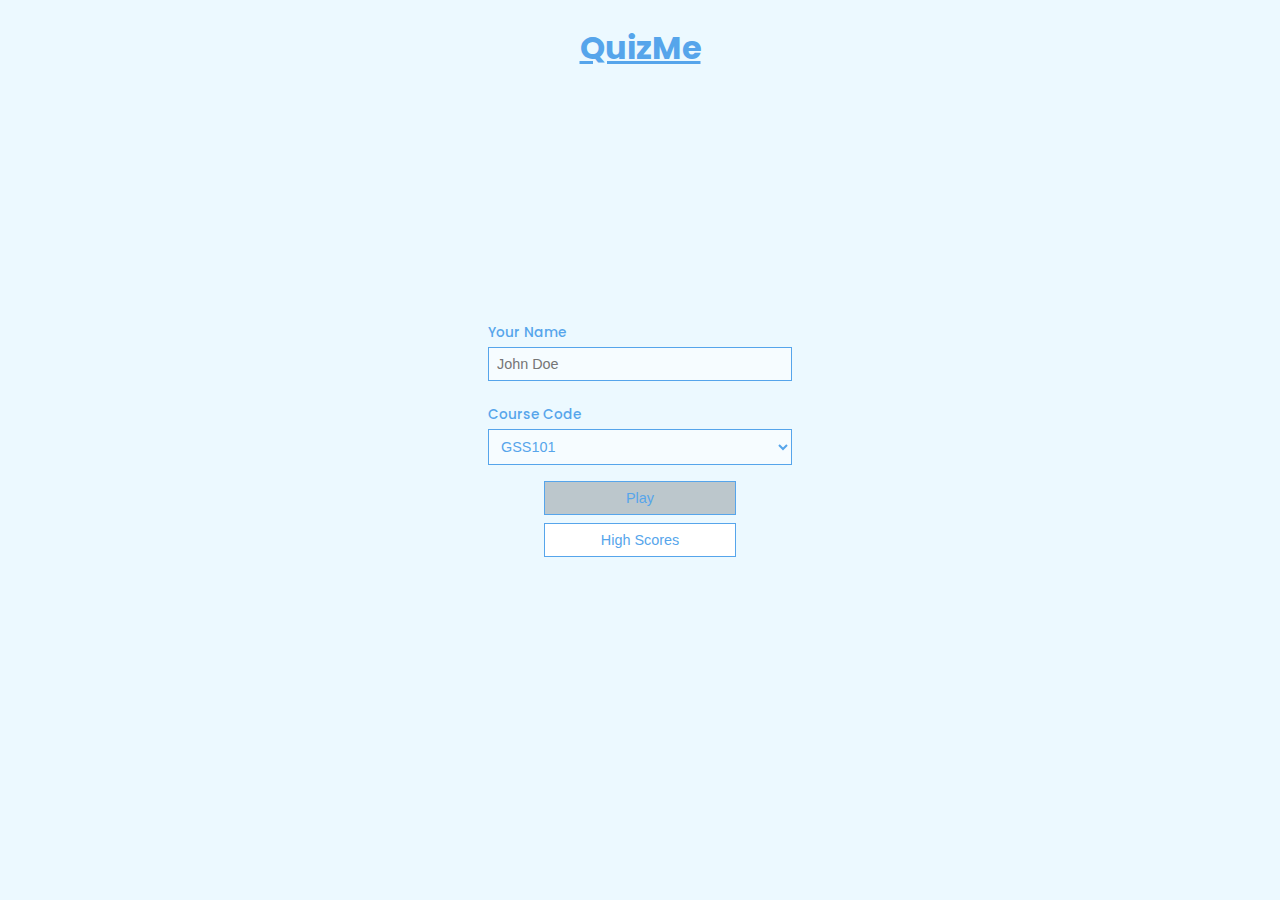
<file: index.html>
<!DOCTYPE html>
<html lang="en">

<head>
   <meta charset="UTF-8" name="viewport" content="width=device-width, initial-scale=1">
   <title>QuizMe</title>
   <link rel="stylesheet" href="./css/style.css">
</head>

<body>
   <h1 id="head">QuizMe</h1>
   <div class="container">

      <img src="./oval.svg" id="loading">
      <div id="home" class="flex-center flex-column">

         <div id="namediv">
            <label for="username" class="inputlabel">Your Name</label>
            <input type="text" name="username" id="usertext" class="basic-input" placeholder="John Doe" maxlength="20">
            <label for="username" class="inputlabel">Course Code</label>
            <select name="" id="coursetext" class="basic-input">
               <option value="gss101">GSS101</option>
               <option value="gss102">GSS102</option>
               <option value="gss122">GSS122</option>
               <option value="general knowledge">General Knowledge</option>
               <option value="science: computers">Science: Computers</option>
            </select>
         </div>

         <button class="btn" id="playbtn">Play</button>
         <button class="btn" id="hsbtn">High Scores</button>

      </div>
   </div>
   <div id="error">
      <p id="errormsg"></p>
   </div>

   <h2 id="detail"></h2>
   <script src="/js/index.js" type="module"></script>
</body>

</html>
</file>
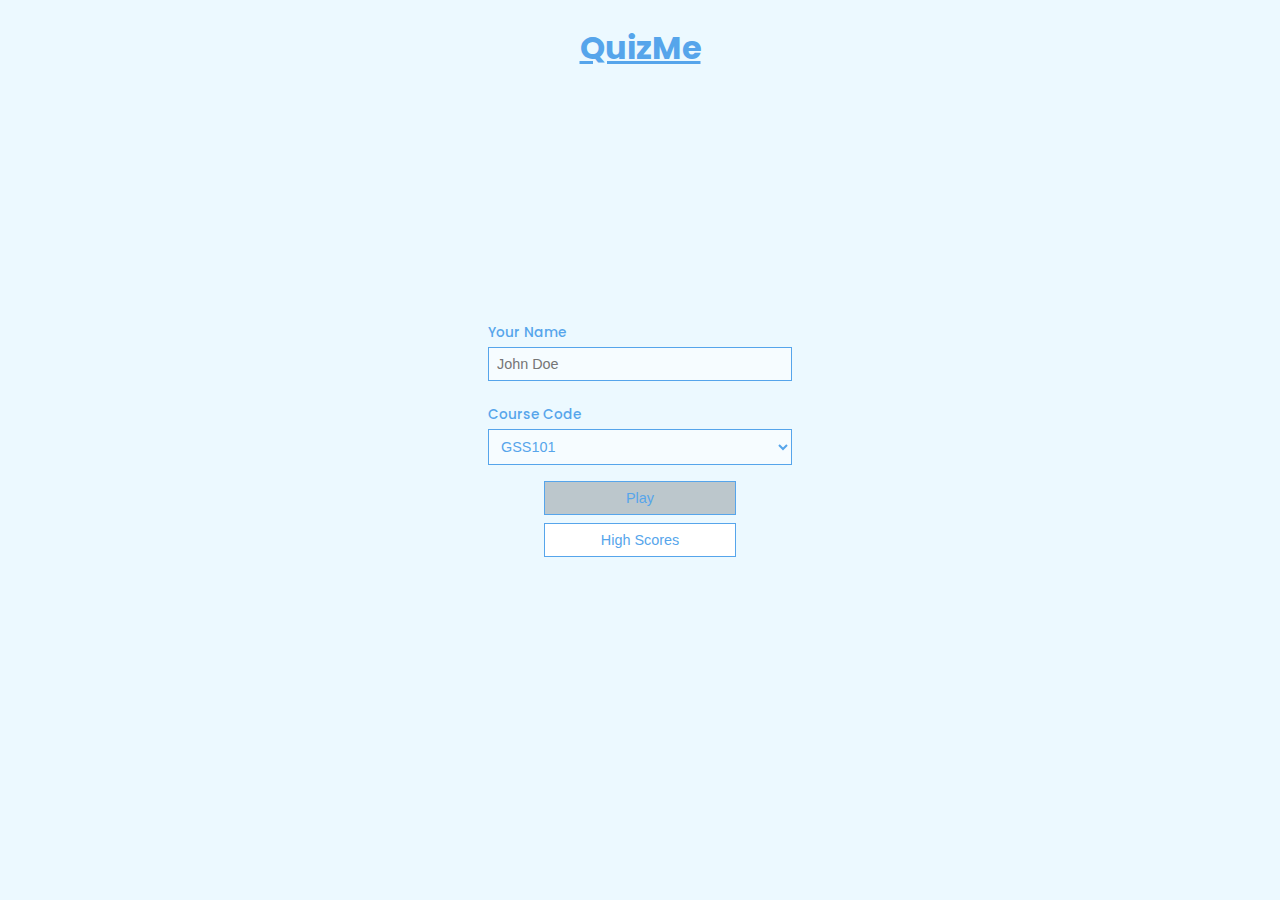
<file: end.html>
<!DOCTYPE html>
<html lang="en">
<head>
   <meta charset="UTF-8" name="viewport" content="width=device-width, initial-scale=1">
   <title></title>
   <link rel="stylesheet" href="./css/style.css">
   <link rel="stylesheet" href="./css/end.css">
</head>
<body>
   <h1 id="head"></h1>
   <img src="./oval.svg" id="loading">
   <div id="infoblock">
      <p id ="lSave" class="loadingInfo">Saving Score...</p>
   </div>
   <div class="container" id="home">
      <div id="homecont" class="flex-center flex-column">
      <h2 class="congrats" id="congratsMsg">Congratulations <span id="username" class="congrats">Guest</span></h2>
      <h3 id="scoretext">You Scored</h3>
      <h2 id="score">0/0</h2>
      
      <div id="buttons-segment" class="flex-center flex-column">
        <button id="save" class="btn" onclick="saveScore()">Save</button>
        
        <button id="replay" class="btn" onclick="playAgain()">Play Again</button>
        
        <button id="home" class="btn" onclick="toHome()">Home</button>
      </div>
   </div>
   </div>
  
   
    <script src="/js/end.js"></script>
</body>
</html>
</file>
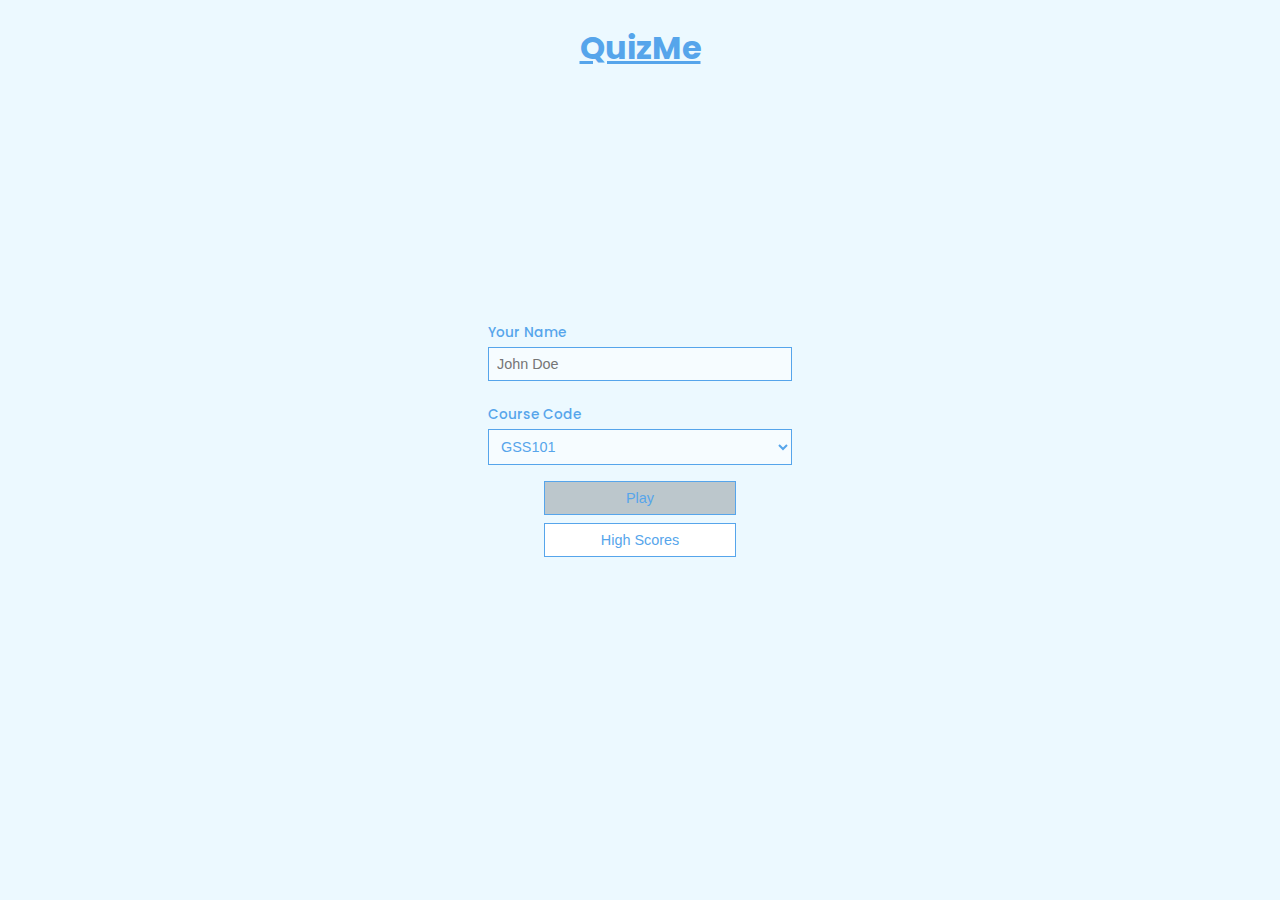
<file: game.html>
<!DOCTYPE html>
<html lang="en">
<head>
   <meta charset="UTF-8" name="viewport" content="width=device-width, initial-scale=1">
   <title>QuizMe | Play</title>
   <link rel="stylesheet" href="./css/style.css">
   <link rel="stylesheet" href="./css/game.css">
</head>
<body>
   <h1 id="quizme">QuizMe</h1>
   <img src="./rings.svg" alt="loading" id="loading">
   <div class="container" id="home">
      
      <div id="game" class="justify-center flex-column">
         <div id="hud">
            <div id="hud-item">
               <p class="hud-prefix">
                  Score
               </p>
                  <h1 class="hud-main-text" id="score">
                     0
                  </h1>
            </div>
         </div>         
      <h2 id="question">Loading...</h2>
      <div class="choice-container">
         <p class="choice-prefix">A</p>
         <p class="choice-text" data-number="1">Loading...</p>
      </div>
      <div class="choice-container">
         <p class="choice-prefix">B</p>
         <p class="choice-text" data-number="2">Loading...</p>
      </div>
      <div class="choice-container">
         <p class="choice-prefix">C</p>
         <p class="choice-text" data-number="3">Loading...</p>
      </div>
      <div class="choice-container">
         <p class="choice-prefix">D</p>
         <p class="choice-text" data-number="4">Loading...</p>
      </div>
      
      
      
      <div id="progress-bar">
         <p id="remainder">
            Question <span id="questionCounter"> 0/0
         </span>
         </p>
         <div id="outset">
         <div id="inset">
            
         </div>
      </div>
      
      </div>
   </div>
   </div>
   <h2 id="detail"></h2>
   <script src="/js/game.js"></script>
</body>
</html>
</file>
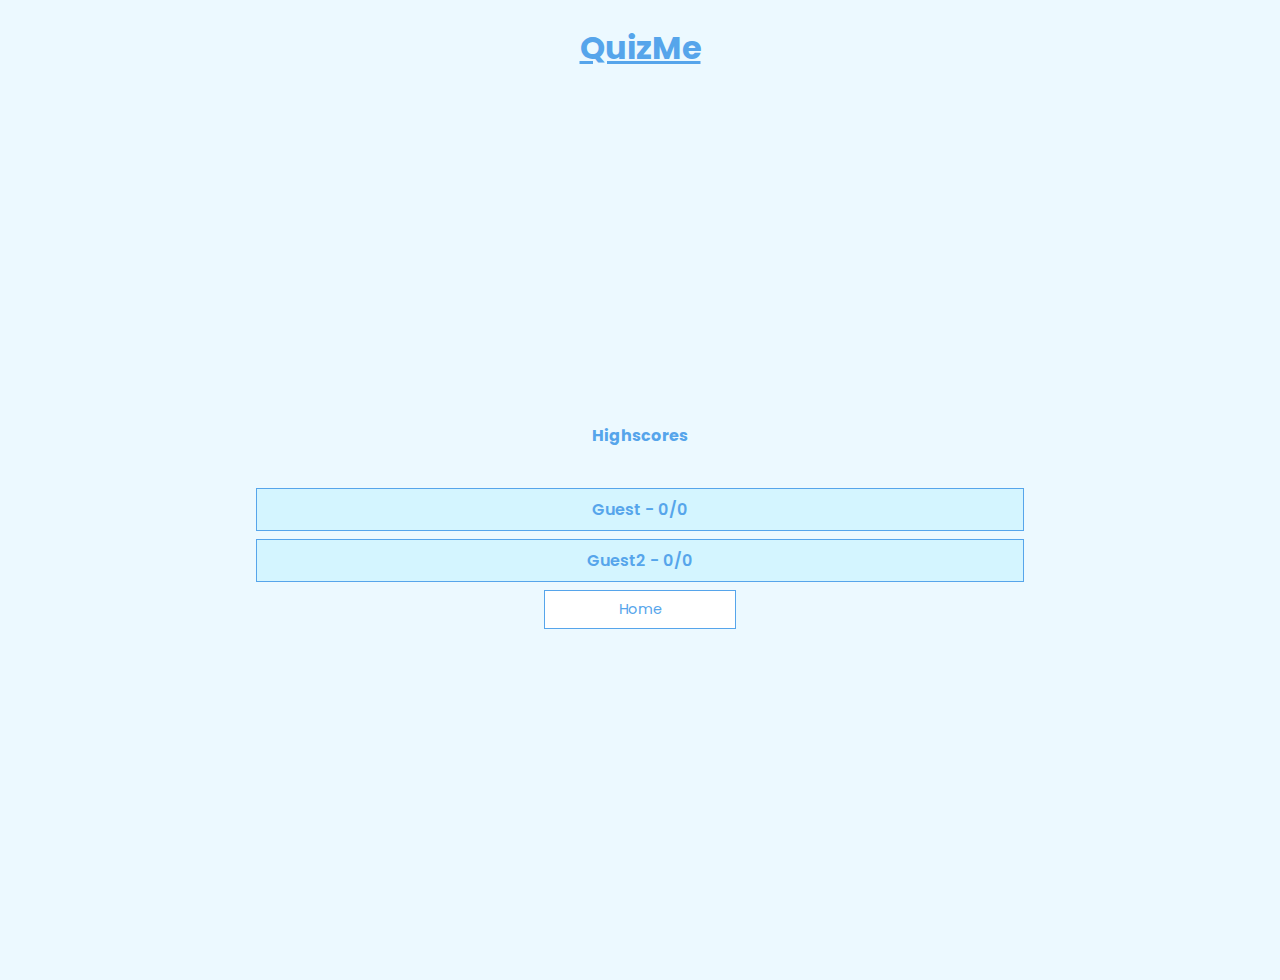
<file: highscore.html>
<!DOCTYPE html>
<html lang="en">
<head>
   <meta charset="UTF-8" name="viewport" content="width=device-width, initial-scale=1">
   <title>QuizMe | Highscores</title>
   <link rel="stylesheet" href="./css/style.css">
   <link rel="stylesheet" href="./css/highscore.css">
</head>
<body>
   <h1 id="head">QuizMe</h1>
   
   <div id="hsbody" class="flex-center flex-column">
      <h2 id="finalscore">Highscores</h2>
      <ul id="highscoreslist">
         <li class="userndscore">Guest - 0/0</li>
         <li class="userndscore">Guest2 - 0/0</li>
      </ul>
      <a class="btn" href="/">Home</a>
   </div>

  
   
    <script src="/js/highscore.js"></script>
</body>
</html>
</file>
<file: css/style.css>
@import url('https://fonts.googleapis.com/css2?family=Poppins&display=swap');
:root{
   background:#ecf9ff;
   font-size:50%;
   font-family: 'Poppins', sans-serif;
}
*{
   box-sizing:border-box;
   /* font-family:Arial,Helvitica,Sans-serif; */
   margin:0;
   padding:0;
   color:#111;
}
h1{
   margin-bottom:1rem;
   font-size:4rem;
   color:#56a5eb;
   margin-top: 3rem;
}
h1>span{
   font-size:2.4rem;
   font-weight:500;
}
h2{
   font-size:2rem;
   font-weight:700;
   margin-bottom:4rem;
}
h3{
   font-size:2.8rem;
   font-weight:500;
   margin:2rem;
   color:#56a5eb;
}

/* utilities */
.container{
   width:100vw;
   height:80vh;
   display:flex;
   align-items:center;
   justify-content:center;
   max-width:80rem;
   margin:0 auto;
   padding:0 2rem;
}
.inputlabel{
   color:#56a5eb;
   font-size:1.7rem;
   font-weight:500;
   margin:1rem 0 0 0;
   text-align:left;
   width:100%;
}
.container > * {
   width:100%;
}
.flex-column{
   display:flex;
   flex-direction:column;
   
}
.flex-center{
   justify-content:center;
   align-items:center;
}
.text-center{
   text-align:center;
}
.hidden{
   display:none;
}
.basic-input{
   margin:0.5rem 0 2rem 0;
   width:100%;
   border:1px solid #56a5eb;
   font-size:1.8rem;
   padding: 1rem;
   background:#ffffff88;
   color:#56a5eb;
   outline:none;
}
/* Buttons */
.btn{
   font-size:1.8rem;
   padding:1rem 0;
   width:24rem;
   text-align:center;
   border:0.1rem solid #56a5eb;
   margin-bottom:1rem;
   text-decoration:none;
   color: #56a5eb;
   background-color:white;
}
.btn:hover{
   cursor:pointer;
   box-shadow: 0 0.4rem 1.4rem 0 rgba(86, 185, 255, 0.5);
   transform:translate(-0.1rem);
   transition:transform(150ms);
}
.btn[disabled]:hover{
   cursor:not-allowed;
   transition:none;
   box-shadow:none;
}
/*
#playbtn{
   display:none;
}
*/




/* index styling */
#namediv{
   margin:auto;
   display:flex;
   flex-direction:column;
   /*align-items:left;*/
   justify-content:flex-start;
   width:50%;
}
#error{
   height:0px;
   overlay:hidden;
   width:100vw;
   position:absolute;
   bottom:7rem;
   flex-direction:column;
   align-items:center;
   justify-content:center;
   left:0;
   right:0;
}
#errormsg{
   color:#ff1f00a3;
   font-size:2rem;
   margin:auto;
   max-width:70%;
   margin:auto;
   margin-bottom:3rem;
   text-align:center;
   
   font-weight:600;
   
   padding:1rem;
}
#loading{
   display:none;
   width:40vw;
   height:50vh;
}
#head{
   text-align:center;
   /* margin:0; */
   text-decoration:underline;
}
.loadingInfo{
 /*   display:none; */
   font-size:2rem;
   text-align:center;
   margin:auto;
   color:#56a5eb;
}
#infoblock{
   display:flex;
}
</file>
<file: css/end.css>
@import url("./style.css") all;

h1 {
   margin-bottom: 1rem;
   font-size: 4rem;
   color: #56a5eb;
   margin-top: 3rem;
}

body {
   display: grid;
   place-items: center;
}

#heading {
   text-align: center;
   width: 100%;
}

.congrats {
   color: #56a5eb;
   /* text-shadow:3px 3px #ccc; */
}

#scoretext {
   color: #56a5eb;
}

#score {
   color: #56a5eb;
}

#congratsMsg {
   text-align: center;
   font-size: 3rem;
}

.loadingInfo {
   /*   display:none; */
   font-size: 2rem;
   text-align: center;
   margin: auto;
   color: #56a5eb;
   
}

#infoblock {
   display: flex;
   padding-top: 5rem;
}

#lQuestions {
   display: none;
}

#lSave {
   display: none;
}
</file>
<file: css/game.css>
@import url("./style.css") all;

body{
    display:flex;
    place-items:center;
    flex-direction:column;
    align-items:center;
    user-select: none;
    justify-content:flex-start;
    font-family: 'Poppins', sans-serif;
 }
 .choice-container{
    display:flex;
    margin-bottom:0.5rem;
    width:100%;
    font-size:1.8rem;
    border:0.1rem solid rgba(86, 165, 235, 0.25);
    background-color:white;
    }
 .choice-container:hover{
    cursor:pointer;
    box-shadow:0 0.4rem 1.4rem 0 rgba(86, 185, 255, 0.5);
    transform:translate(-0.1rem);
    transition:transform(150ms);
 }
 .choice-prefix{
    padding:1.5rem 2.5rem;
    background-color:#56a5eb;
    color:white;  
    }
 .choice-text{
    padding:1.5rem;
    width:100%;
 }
 #quizme{
    text-decoration:underline;
    text-align:center;
    padding:1rem;
 }
 
 /* Answer Selected Transition */
 
 .correct{
    transition:0.5s;
    background-color:#14A44D;
    
 }
 .incorrect{
    transition:0.5s;
    background-color:#DC4C64;
 }
 
 /* HUD */
 #hud{
    display:none;
    justify-content:space-between;
 }.hud-prefix{
    text-align:center;
    font-size:2rem;
 }
 .hud-main-text{
    text-align:center;
 }
 
 
 /* Progress Bar */
 #progress-bar{
    margin:3rem 0 3rem 0;
    
 }
 #remainder{
    color:#56a5eb;
    font-size:2rem;
 }
 #outset{
    height:2rem;
    background:#ffffff33;
    margin-top:1rem;
    border:1px solid #56a5eb;
    box-sizing:border-box;
    display:flex;
    padding:none;
 }
 #inset{
    height:100%;
    width:0%;
    background:#56a5eb;
    transition:1.5s;
    margin:0;
 }
 /*
 #questioncounter{
    color:#56a5eb;
    font-size:2rem;
 }*/
 #detail{
    display:none;
    font-size:2rem;
    text-align:center;
    color:#56a5eb;
 }
 #loading{
    width:70vh;
    height:70vh;
 }
 #question{
   font-size:2.5rem;
 }
</file>
<file: css/highscore.css>
@import url("./style.css") all;
body{
   display:grid;
   place-items:center;
}
#hsbody{
   width:100vw;
   height:100vh;
}
#finalscore{
   color:#56a5eb;
}
#highscoreslist{
   list-style:none;
   width:60%;
}
.userndscore{
   background:#00d5ff1a;
   font-size:2rem;
   font-weight:600;
   color:#56a5eb;
   padding:1rem;
   margin:1rem;
   text-align:center;
   width:100%;
   margin-left:0;
   border:1px solid #56a5eb;
}
</file>
